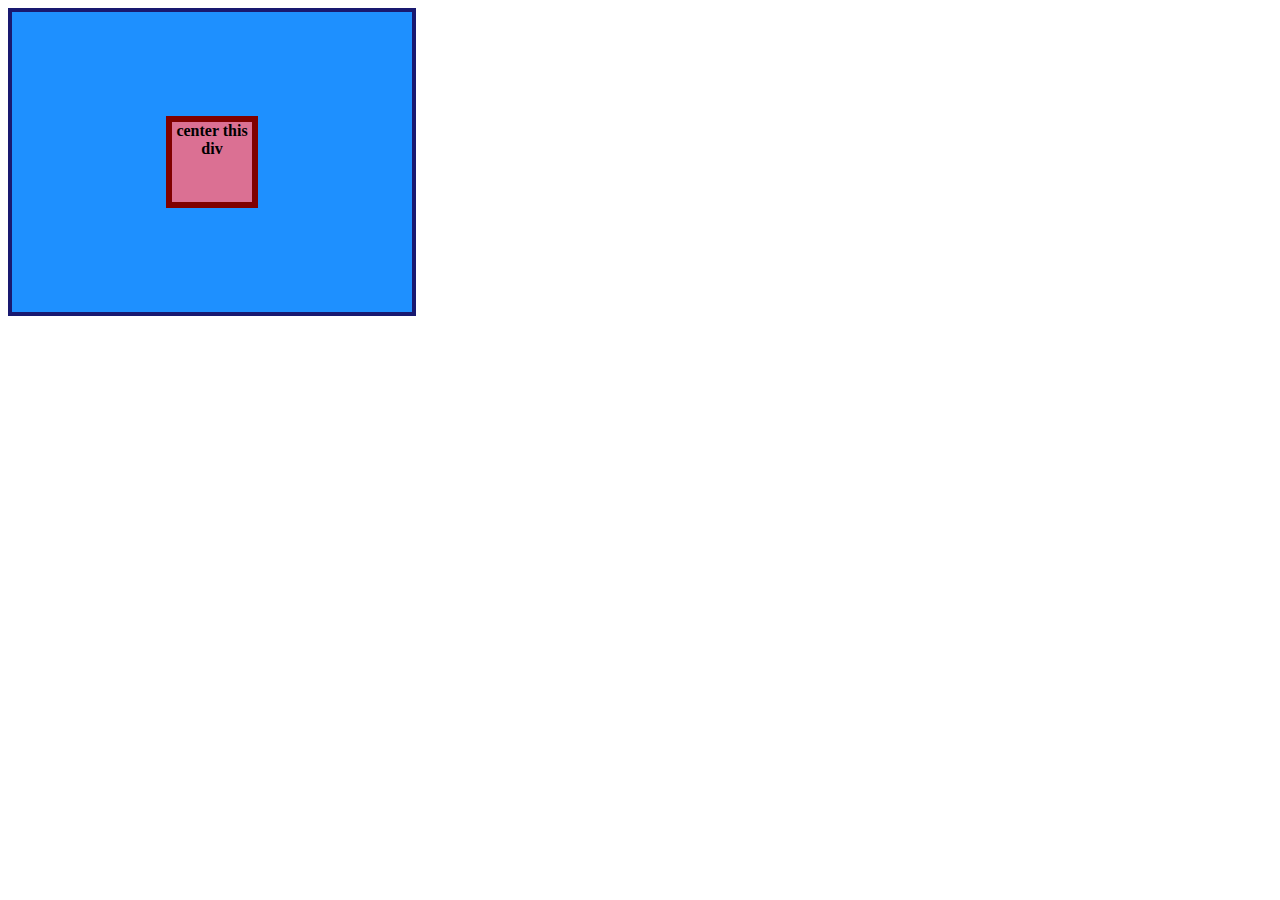
<file: 01-flex-center/index.html>
<!DOCTYPE html>
<html lang="en">
  <head>
    <meta charset="UTF-8">
    <meta http-equiv="X-UA-Compatible" content="IE=edge">
    <meta name="viewport" content="width=device-width, initial-scale=1.0">
    <title>CENTER THIS DIV</title>
    <link rel="stylesheet" href="style.css">
  </head>
  <body>
    <div class="container">
      <div class="box">center this div</div>
    </div>
  </body>
</html>
</file>
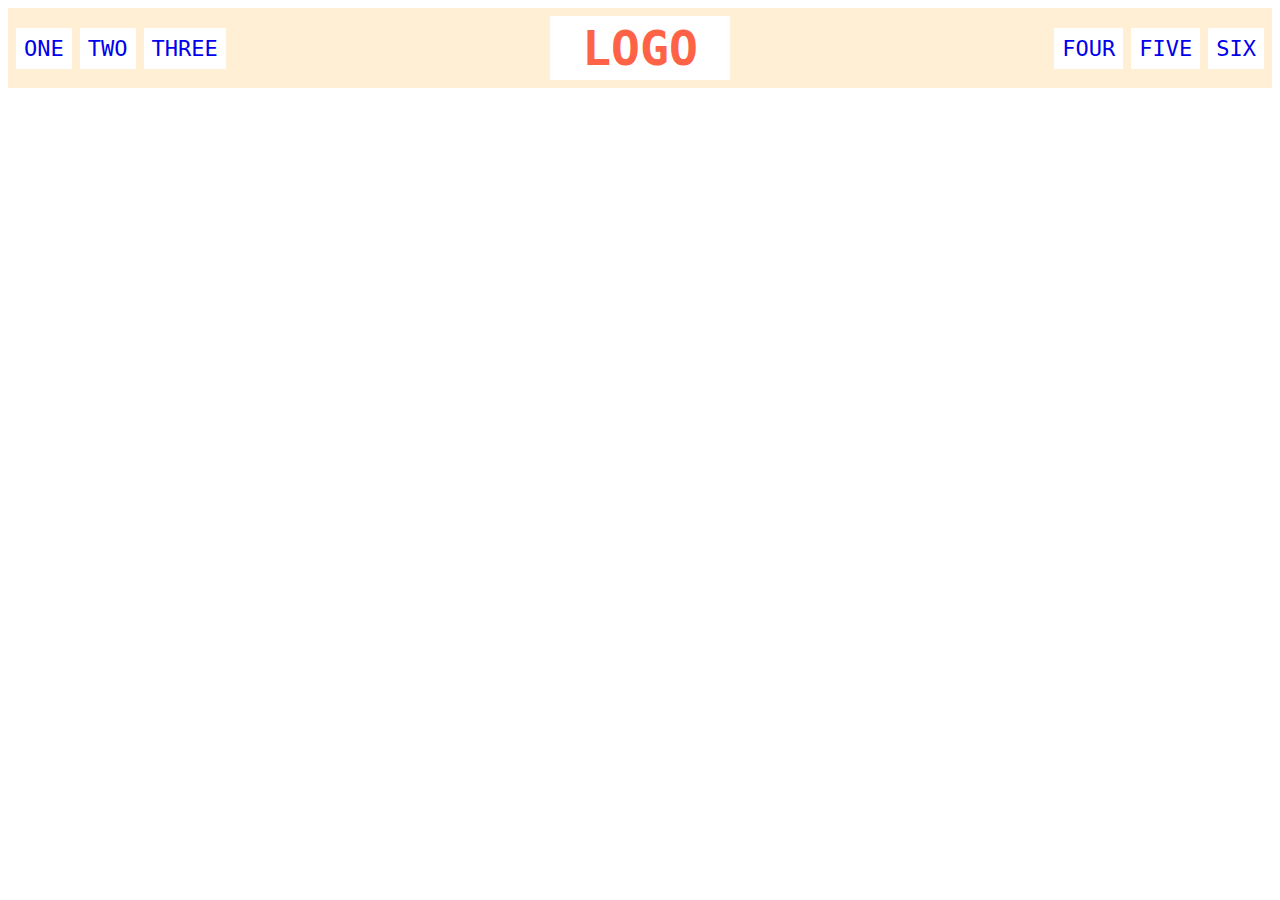
<file: 02-flex-center/index.html>
<!DOCTYPE html>
<html lang="en">
  <head>
    <meta charset="UTF-8">
    <meta http-equiv="X-UA-Compatible" content="IE=edge">
    <meta name="viewport" content="width=device-width, initial-scale=1.0">
    <title>Flex Header</title>
    <link rel="stylesheet" href="style2.css">
  </head>
  <body>
    <div class="header">
      <div class="left-links">
        <ul>
          <li><a href="#">ONE</a></li>
          <li><a href="#">TWO</a></li>
          <li><a href="#">THREE</a></li>
        </ul>
      </div>
      <div class="logo">LOGO</div>
      <div class="right-links">
        <ul>
          <li><a href="#">FOUR</a></li>
          <li><a href="#">FIVE</a></li>
          <li><a href="#">SIX</a></li>
        </ul>
      </div>
    </div>
  </body>
</html>
</file>
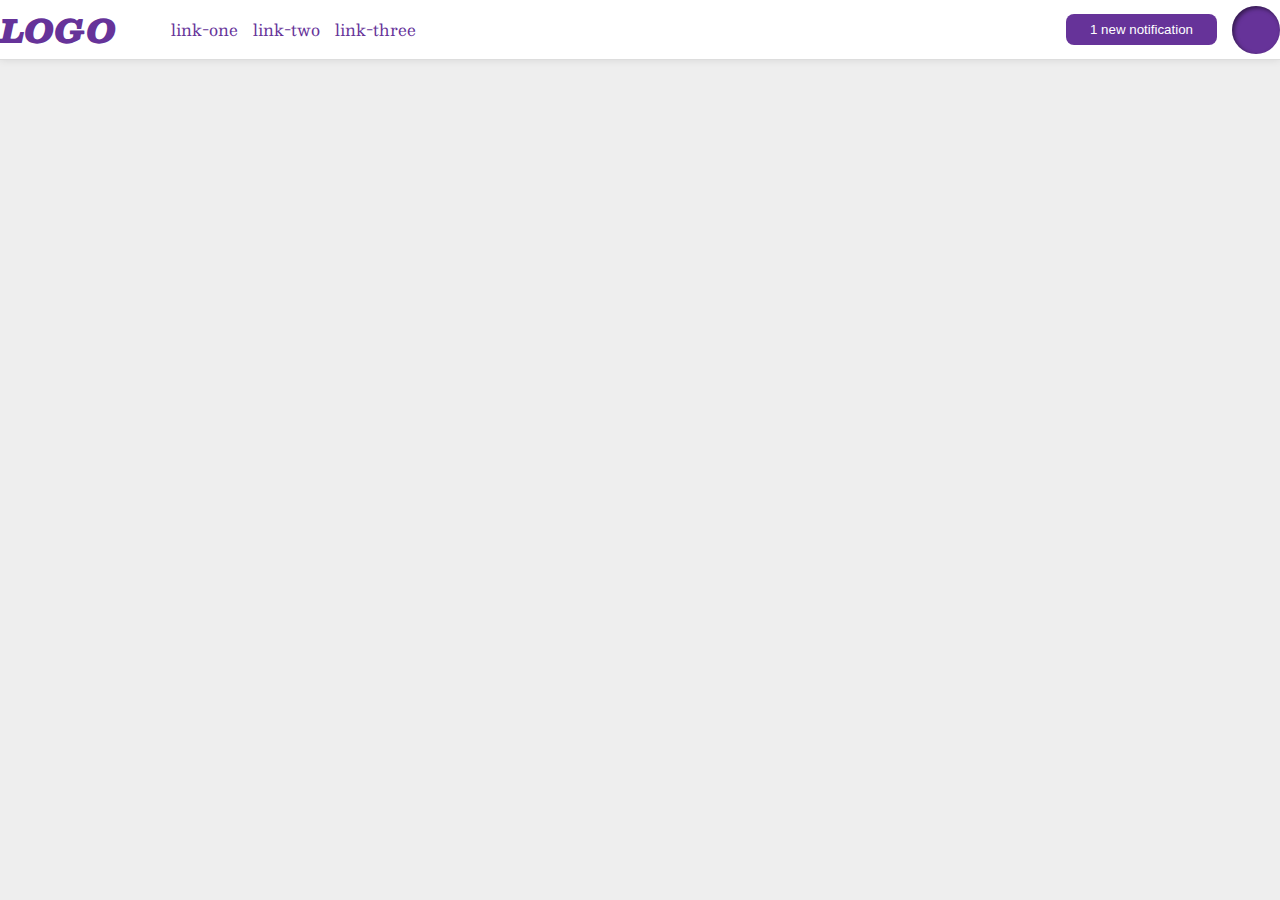
<file: 03-flex-center2/index.html>
<!DOCTYPE html>
<html lang="en">
  <head>
    <meta charset="UTF-8">
    <meta http-equiv="X-UA-Compatible" content="IE=edge">
    <meta name="viewport" content="width=device-width, initial-scale=1.0">
    <title>Flex Header 2</title>
    <link rel="stylesheet" href="style3.css">
  </head>
  <body>
    <div class="header">
      <div class="logo">
        LOGO
      </div>
      <ul class="links">
        <li><a href="google.com">link-one </a></li>
        <li><a href="google.com">link-two </a></li>  
        <li><a href="google.com">link-three </a></li>
      </ul>
      <button class="notifications">
        1 new notification
      </button>
      <div class="profile-image"></div>
    </div>
  </body>
</html>
</file>
<file: 01-flex-center/style.css>
.container {
    background: dodgerblue;
    border: 4px solid midnightblue;
    width: 400px;
    height: 300px;
    display: flex;
    justify-content: center;
    align-items: center;
  }
  
  .box {
    background: palevioletred;
    font-weight: bold;
    text-align: center;
    border: 6px solid maroon;
    width: 80px;
    height: 80px;
  }
</file>
<file: 02-flex-center/style2.css>
.header  {
    font-family: monospace;
    background: papayawhip;
  }
  
  .logo {
    font-size: 48px;
    font-weight: 900;
    color: tomato;
    background: white;
    padding: 4px 32px;
  }
  
  ul {
    /* this removes the dots on the list items*/
    list-style-type: none;
  }
  
  a {
    font-size: 22px;
    background: white;
    padding: 8px;
    /* this removes the line under the links */
    text-decoration: none;
  }
  
  /* SOLUTION */
  
  .header {
    padding: 8px;
    display: flex;
    align-items: center;
    justify-content: space-between;
  }
  
  ul {
    display: flex;
    margin: 0;
    padding: 0;
    gap: 8px;
  }
</file>
<file: 03-flex-center2/style3.css>
/* this is some magical font-importing.  
you'll learn about it later. */
@import url('https://fonts.googleapis.com/css2?family=Besley:ital,wght@0,400;1,900&display=swap');

body {
  margin: 0;
  background: #eee;
  font-family: Besley, serif;
}

.header {
  background: white;
  border-bottom: 1px solid #ddd;
  box-shadow: 0 0 8px rgba(0,0,0,.1);
  display: flex;
  flex-flow: row wrap;
  justify-content: space-between;
  align-items: center;
  gap: 15px;
}

.profile-image {
  background: rebeccapurple;
  box-shadow: inset 2px 2px 4px rgba(0,0,0,.5);
  width: 48px;
  border-radius: 50%;
  height: 48px;
}

.logo {
  color: rebeccapurple;
  font-size: 32px;
  font-weight: 900;
  font-style: italic;
  
}
.notifications{
    align-self: center;
}   
button {
  border: none;
  border-radius: 8px;
  background: rebeccapurple;
  color: white;
  padding: 8px 24px;
}

a {
  /* this removes the line under our links */
  text-decoration: none;
  color: rebeccapurple;
}

ul {
  list-style-type: none;
  display: flex;
  flex: 1 0 auto;
  gap: 15px;
}
.links{
 
}
</file>
